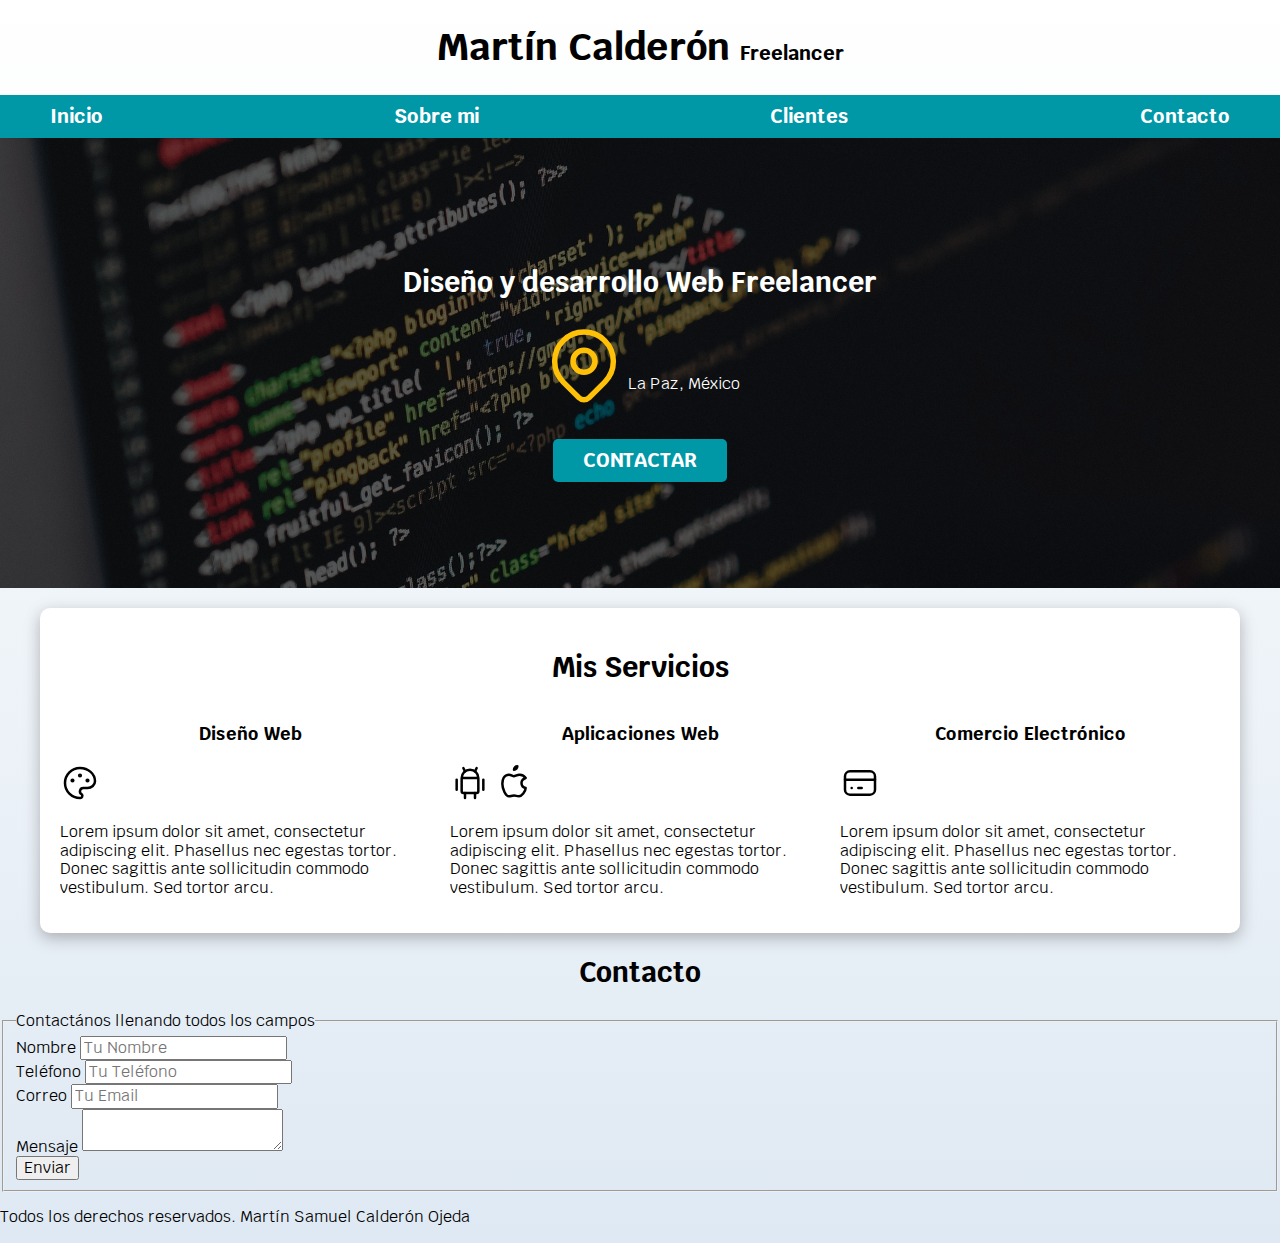
<file: index.html>
<!DOCTYPE html>
<html lang="en">
    <head>
        <meta charset="UTF-8">
        <meta name="viewport" content="width=device-width, initial-scale=1.0">
        <title>Sitio web freelancer</title>

        <link rel="preload" href="css/normalize.css" as="style">
        <link rel="stylesheet" href="css/normalize.css">

        <link rel="preconnect" href="https://fonts.googleapis.com">
        <link rel="preconnect" href="https://fonts.gstatic.com" crossorigin>
        <link href="https://fonts.googleapis.com/css2?family=Krub:wght@200;300;400;500;600;700&display=swap" rel="stylesheet">

        <link rel="preload" href="css/styles.css" as="style">
        <link href="css/styles.css" rel="stylesheet">
    </head>
    <body>

        <header>
            <h1 class="titulo">Martín Calderón <span>Freelancer</span><h1>
        </header>

        <div class="nav-bg">
            <nav class="navegacion-principal contenedor">
                <a href="index.html">Inicio</a>
                <a href="#">Sobre mi</a>
                <a href="#">Clientes</a>
                <a href="#">Contacto</a>
            </nav>
        </div>



        <section class="hero">
            <div class="contenido-hero">
                <h2>Diseño y desarrollo Web Freelancer</h2>
            
            <div class="ubicacion">
                <svg xmlns="http://www.w3.org/2000/svg" class="icon icon-tabler icon-tabler-map-pin" width="88" height="88" viewBox="0 0 24 24" stroke-width="1.5" stroke="#ffc107" fill="none" stroke-linecap="round" stroke-linejoin="round">
                    <path stroke="none" d="M0 0h24v24H0z" fill="none"/>
                    <circle cx="12" cy="11" r="3" />
                    <path d="M17.657 16.657l-4.243 4.243a2 2 0 0 1 -2.827 0l-4.244 -4.243a8 8 0 1 1 11.314 0z" />
                </svg>    
                <p>La Paz, México</p>
            </div>

            <a class="boton" href="#">Contactar</a>
            </div>
        </section>
        
        <main class="contenedor sombra">
            
            <h2>Mis Servicios</h2>
            
            <div class="servicios">
                <section>
                    <h3>Diseño Web</h3>
                    <svg xmlns="http://www.w3.org/2000/svg" class="icon icon-tabler icon-tabler-palette" width="40" height="40" viewBox="0 0 24 24" stroke-width="1.5" stroke="#000000" fill="none" stroke-linecap="round" stroke-linejoin="round">
                        <path stroke="none" d="M0 0h24v24H0z" fill="none"/>
                        <path d="M12 21a9 9 0 1 1 0 -18a9 8 0 0 1 9 8a4.5 4 0 0 1 -4.5 4h-2.5a2 2 0 0 0 -1 3.75a1.3 1.3 0 0 1 -1 2.25" />
                        <circle cx="7.5" cy="10.5" r=".5" fill="currentColor" />
                        <circle cx="12" cy="7.5" r=".5" fill="currentColor" />
                        <circle cx="16.5" cy="10.5" r=".5" fill="currentColor" />
                    </svg>
                    <p>Lorem ipsum dolor sit amet, consectetur adipiscing elit. Phasellus nec egestas tortor. Donec sagittis ante sollicitudin commodo vestibulum. Sed tortor arcu.</p>
                </section>

                <section>
                    <h3>Aplicaciones Web</h3>
                    <svg xmlns="http://www.w3.org/2000/svg" class="icon icon-tabler icon-tabler-brand-android" width="40" height="40" viewBox="0 0 24 24" stroke-width="1.5" stroke="#000000" fill="none" stroke-linecap="round" stroke-linejoin="round">
                        <path stroke="none" d="M0 0h24v24H0z" fill="none"/>
                        <line x1="4" y1="10" x2="4" y2="16" />
                        <line x1="20" y1="10" x2="20" y2="16" />
                        <path d="M7 9h10v8a1 1 0 0 1 -1 1h-8a1 1 0 0 1 -1 -1v-8a5 5 0 0 1 10 0" />
                        <line x1="8" y1="3" x2="9" y2="5" />
                        <line x1="16" y1="3" x2="15" y2="5" />
                        <line x1="9" y1="18" x2="9" y2="21" />
                        <line x1="15" y1="18" x2="15" y2="21" />
                    </svg>
                    <svg xmlns="http://www.w3.org/2000/svg" class="icon icon-tabler icon-tabler-brand-apple" width="40" height="40" viewBox="0 0 24 24" stroke-width="1.5" stroke="#000000" fill="none" stroke-linecap="round" stroke-linejoin="round">
                        <path stroke="none" d="M0 0h24v24H0z" fill="none"/>
                        <path d="M9 7c-3 0 -4 3 -4 5.5c0 3 2 7.5 4 7.5c1.088 -.046 1.679 -.5 3 -.5c1.312 0 1.5 .5 3 .5s4 -3 4 -5c-.028 -.01 -2.472 -.403 -2.5 -3c-.019 -2.17 2.416 -2.954 2.5 -3c-1.023 -1.492 -2.951 -1.963 -3.5 -2c-1.433 -.111 -2.83 1 -3.5 1c-.68 0 -1.9 -1 -3 -1z" />
                        <path d="M12 4a2 2 0 0 0 2 -2a2 2 0 0 0 -2 2" />
                    </svg>
                    <p>Lorem ipsum dolor sit amet, consectetur adipiscing elit. Phasellus nec egestas tortor. Donec sagittis ante sollicitudin commodo vestibulum. Sed tortor arcu.</p>
                </section>

                <section>
                    <h3>Comercio Electrónico</h3>
                    <svg xmlns="http://www.w3.org/2000/svg" class="icon icon-tabler icon-tabler-credit-card" width="40" height="40" viewBox="0 0 24 24" stroke-width="1.5" stroke="#000000" fill="none" stroke-linecap="round" stroke-linejoin="round">
                        <path stroke="none" d="M0 0h24v24H0z" fill="none"/>
                        <rect x="3" y="5" width="18" height="14" rx="3" />
                        <line x1="3" y1="10" x2="21" y2="10" />
                        <line x1="7" y1="15" x2="7.01" y2="15" />
                        <line x1="11" y1="15" x2="13" y2="15" />
                    </svg>
                    <p>Lorem ipsum dolor sit amet, consectetur adipiscing elit. Phasellus nec egestas tortor. Donec sagittis ante sollicitudin commodo vestibulum. Sed tortor arcu.</p>
                </section>
            </div> <!--.servicios-->
        </main>
            <section>
                <h2>Contacto</h2>
                <form>
                    <fieldset>
                        <legend>Contactános llenando todos los campos</legend>
                        
                        <div>
                            <label>Nombre</label>
                            <input type="text" placeholder="Tu Nombre">
                        </div>

                        <div>
                            <label>Teléfono</label>
                            <input type="tel"placeholder="Tu Teléfono">
                        </div>

                        <div>
                            <label>Correo</label>
                            <input type="email" placeholder="Tu Email">
                        </div>
                    
                        <div>
                            <label>Mensaje</label>
                            <textarea></textarea>
                        </div>

                        <div>    
                            <input type="submit" value="Enviar">
                        </div>

                    </fieldset>
                </form>
            </section>
            
            <footer>
                <p>Todos los derechos reservados. Martín Samuel Calderón Ojeda</p>
            </footer>
       

    </body>
</html>
</file>
<file: css/styles.css>
:root {
    --blanco: #ffffff;
    --oscuro: #212121;
    --primario: #FFC107;
    --secundario: #0097A7;
    --gris: #757575;
    --grisClaro: #DFE9F3;
}

/* Globales */
html {
    font-size: 62.5%; /* 1rem = 10px */
    box-sizing: border-box; /* snippet para box-model*/
}
*, *:before, *:after {
    box-sizing: inherit;
  }
body {
    font-size: 16px; /* 1rem = 10px */
    font-family: 'Krub', sans-serif;
    background-image: linear-gradient(to top, var(--grisClaro) 0%, var(--blanco) 100% );
}

.sombra {
    box-shadow: 0px 5px 15px 0px rgba(107,107,107,0.48);
    background-color: var(--blanco);
    padding: 2rem;
    border-radius: 1rem;
}

/* Tipografía */
h1 {
    font-size: 3.8rem;
}
h2 {
    font-size: 2.8rem;
}
h3 {
    font-size: 1.8rem;
}
h1, h2, h3 {
    text-align: center;
}

/* Títulos */
.titulo span {
    font-size: 2rem;  
}
.contenedor {
    max-width: 120rem;
    margin: 0 auto;
}

/* Navegación Principal */
.nav-bg {
    background-color: var(--secundario);
}
.navegacion-principal {
    display: flex;
    flex-direction: column;
}
@media (min-width: 480px) {
    .navegacion-principal {
        flex-direction: row;
        justify-content: space-between;
    }
}

.navegacion-principal a {
    display: block;
    text-align: center;
    padding: 1rem;
    color: var(--blanco);
    text-decoration: none;
    font-size: 2rem;
    font-weight: bold;
}
.navegacion-principal a:hover {
    background-color: var(--primario);
    color: var(--oscuro);
}

/* Hero */
.hero {
    background-image: url(../img/hero.jpg);
    background-repeat: no-repeat;
    background-size: cover;
    height: 450px;
    position: relative;
    margin-bottom: 2rem;
}
.contenido-hero {
    position: absolute;
    background-color: rgba(0, 0, 0, 0.5); /*sintaxis vieja*/
    background-color: rgb(0 0 0 / 60% );
    width: 100%;
    height: 100%;

    display: flex;
    flex-direction: column;
    align-items: center;
    justify-content: center;
}
.contenido-hero h2, 
.contenido-hero p {
    color: var(--blanco);
}
.contenido-hero .ubicacion {
    display: flex;
    align-items: flex-end;
}
.boton {
    background-color: var(--secundario);
    color: var(--blanco);
    padding: 1rem 3rem;
    margin-top: 3rem;
    font-size: 2rem;
    text-decoration: none;
    text-transform: uppercase;
    font-weight: bold;
    border-radius: .5rem;
    width: 90%;
    text-align: center;
}
@media (min-width: 480px) {
    .boton {
        width: auto;
    }
}

/* Servicios */
@media (min-width: 768px) {
    .servicios {
        display: grid;
        grid-template-columns: repeat(3, 1fr);
        column-gap: 1rem; 
    }
}
</file>
